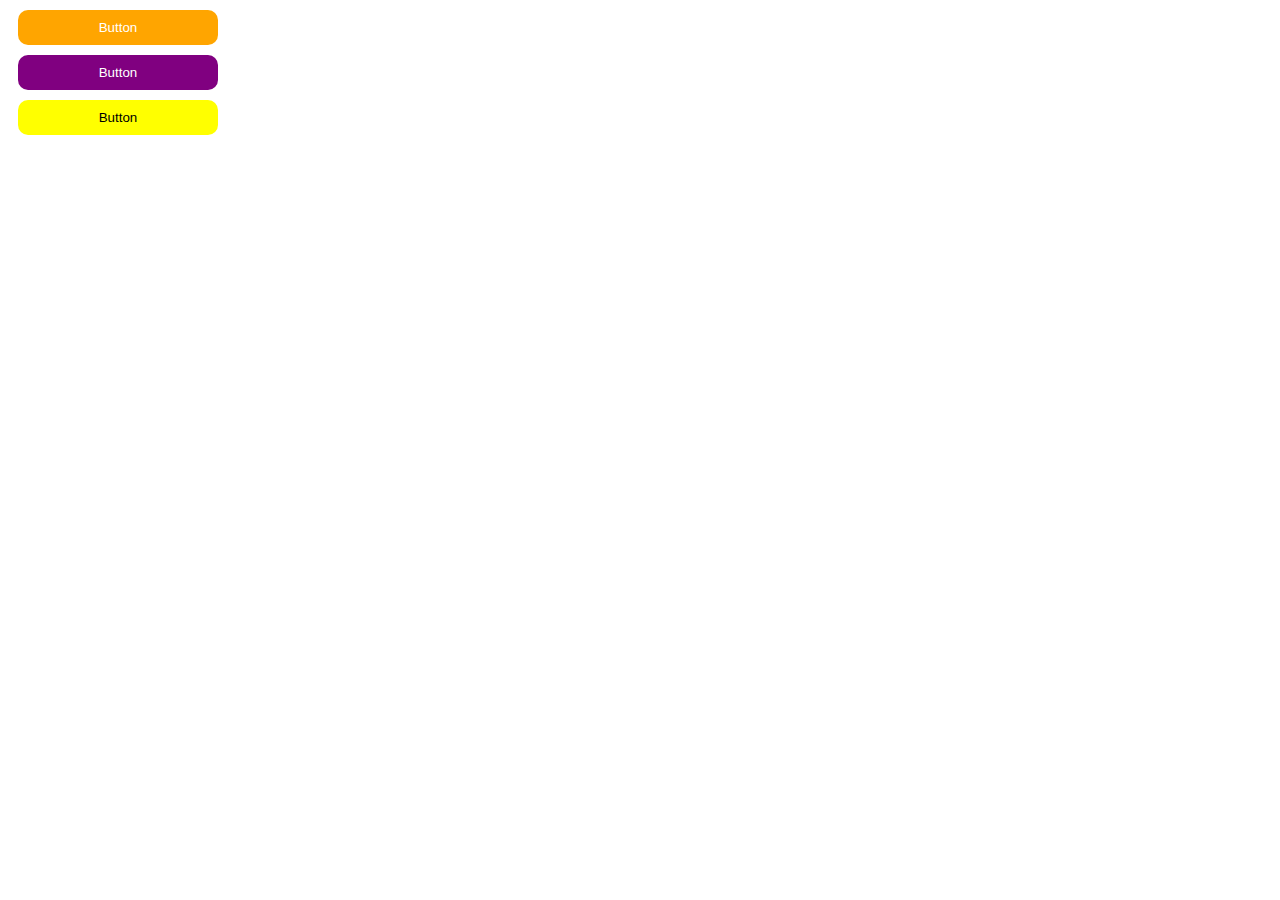
<file: Estudo-sass/Modulo-scss/index.html>
<!DOCTYPE html>
<html lang="pt-br">
    <head>
        <meta charset="utf-8">
        <meta name="viewport" content="width=device-width">
        <title>Modulo Scss</title>
        <link rel="stylesheet" href="./assets/css/style.css"> 
    </head>

    <body>
        <button class="btn btn-laranja">Button</button>
        <button class="btn btn-roxo">Button</button>
        <button class="btn btn-amarelo">Button</button>
    </body>
</html>
</file>
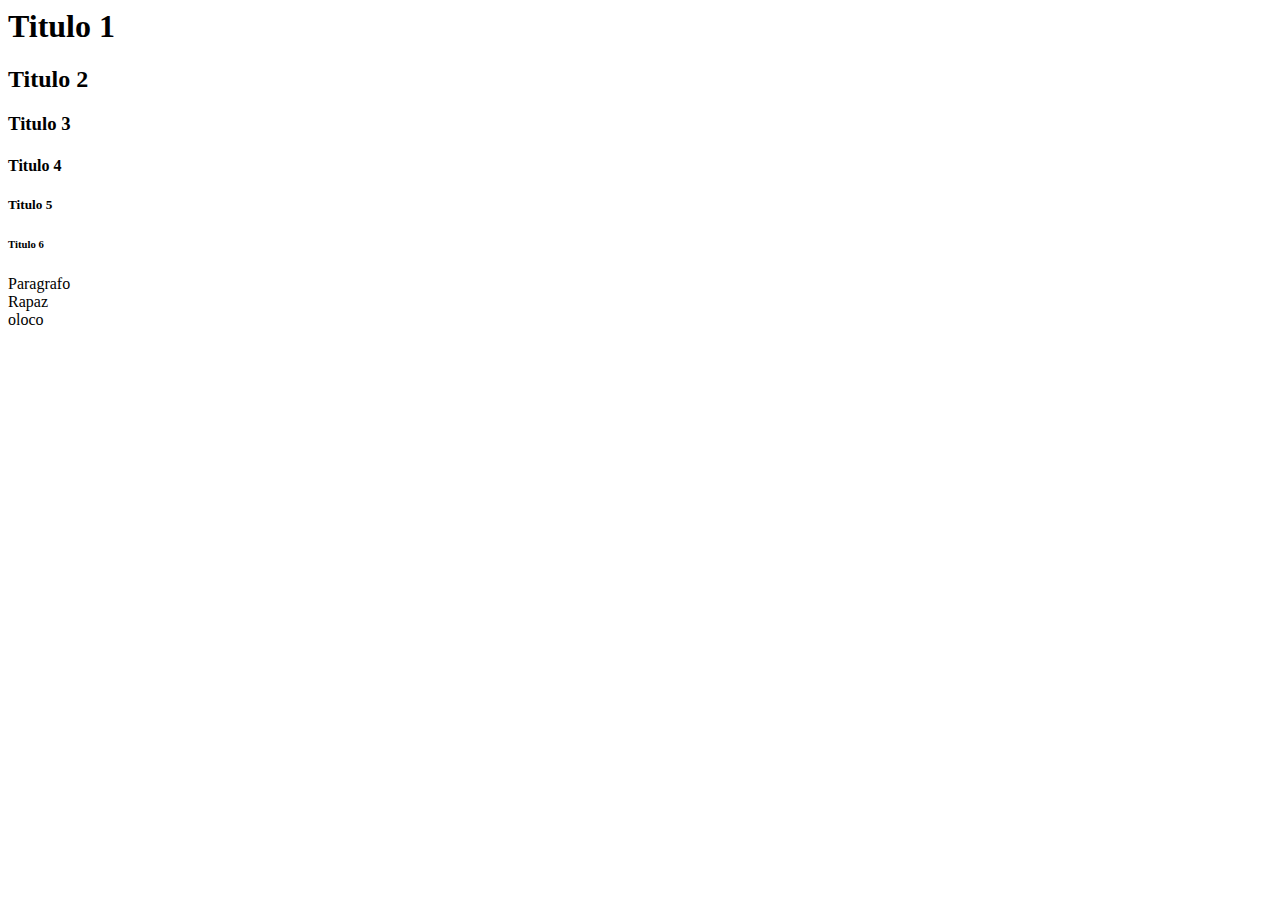
<file: Estudo-html/estudo-1.html>
<html>
    <head>
        <title>Titulo, paragrafo e quebra de linha</title>
    </head>
    
    <body>
        <h1>Titulo 1</h1>
        <h2>Titulo 2</h2>
        <h3>Titulo 3</h3>
        <h4>Titulo 4</h4>
        <h5>Titulo 5</h5>
        <h6>Titulo 6</h6>

        <p>
            Paragrafo
            <br>
            Rapaz
            <br>
            oloco
        </p>

    </body>
</html>
</file>
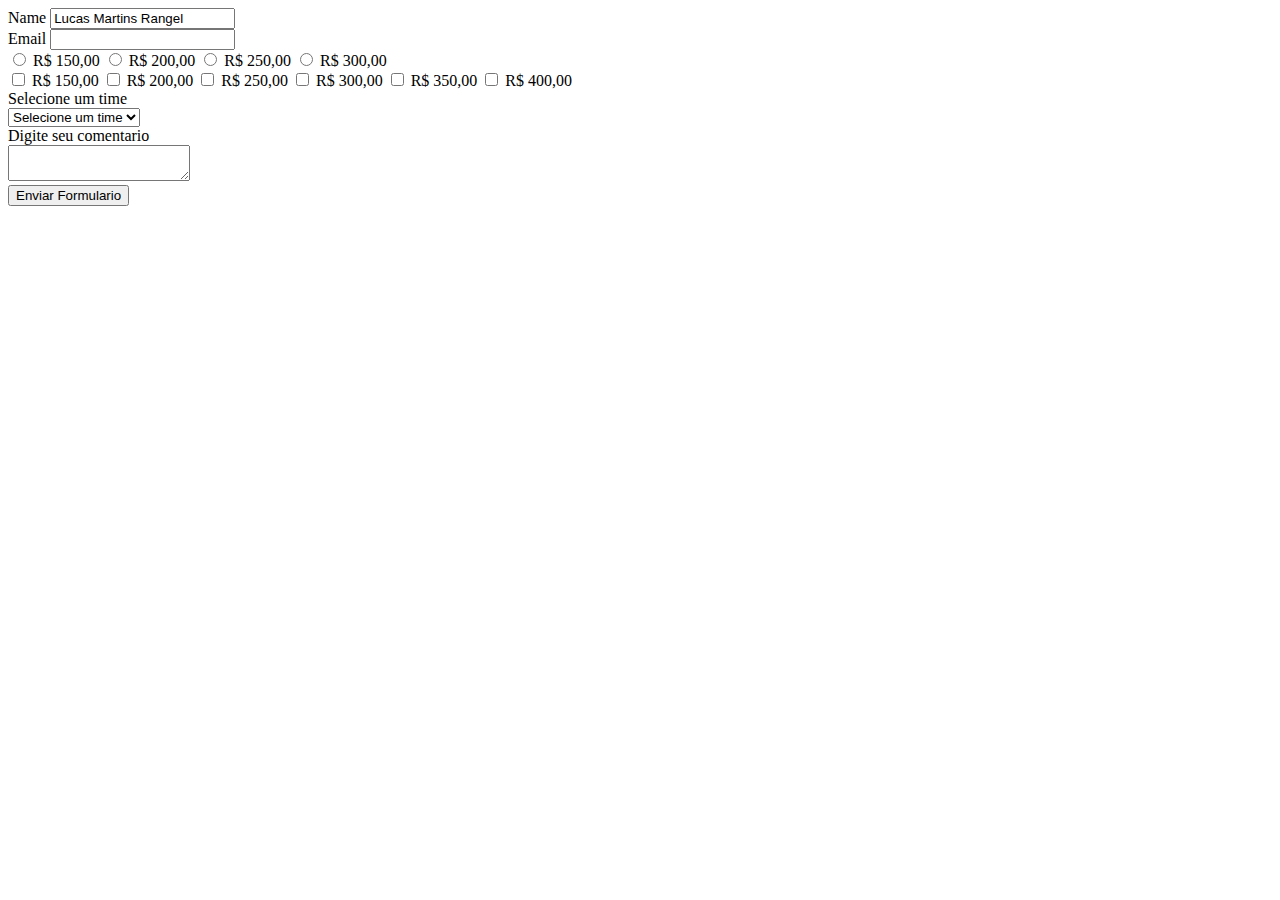
<file: Estudo-html/form.html>
<!DOCTYPE html>
<html lang="pt-br">
  <head>
    <meta charset="UTF-8" />
    <title>Aula de Form</title>
  </head>

  <body>
    <form>
      <div>
        <label for="name"
          >Name
          <input type="text" id="name" value="Lucas Martins Rangel" />
        </label>
      </div>

      <div>
        <label for="email"
          >Email
          <input type="email" id="email" required />
        </label>
      </div>

      <div>
        <label>
          <input type="radio" name="preco" value="150" /> R$ 150,00
        </label>

        <label>
          <input type="radio" name="preco" value="200" /> R$ 200,00
        </label>

        <label>
          <input type="radio" name="preco" value="250" /> R$ 250,00
        </label>

        <label>
          <input type="radio" name="preco" value="300" /> R$ 300,00
        </label>
      </div>

      <div>
        <input type="checkbox" name="variosprecos" value="150" /> R$ 150,00
        <input type="checkbox" name="variosprecos" value="200" /> R$ 200,00
        <input type="checkbox" name="variosprecos" value="250" /> R$ 250,00
        <input type="checkbox" name="variosprecos" value="300" /> R$ 300,00
        <input type="checkbox" name="variosprecos" value="350" /> R$ 350,00
        <input type="checkbox" name="variosprecos" value="400" /> R$ 400,00
      </div>

      <div>
        <label>
          Selecione um time <br />
          <select>
            <option value="" selected>Selecione um time</option>
            <option value="Palmeiras">Palmeiras</option>
            <option value="São Paulo">São Paulo</option>
            <option value="Santos">Santos</option>
            <option value="Corintias">Corintias</option>
          </select>
        </label>
      </div>

      <div>
        <label
          >Digite seu comentario <br>
          <textarea></textarea>
        </label>
      </div>

      <button>Enviar Formulario</button>
    </form>
  </body>
</html>
</file>
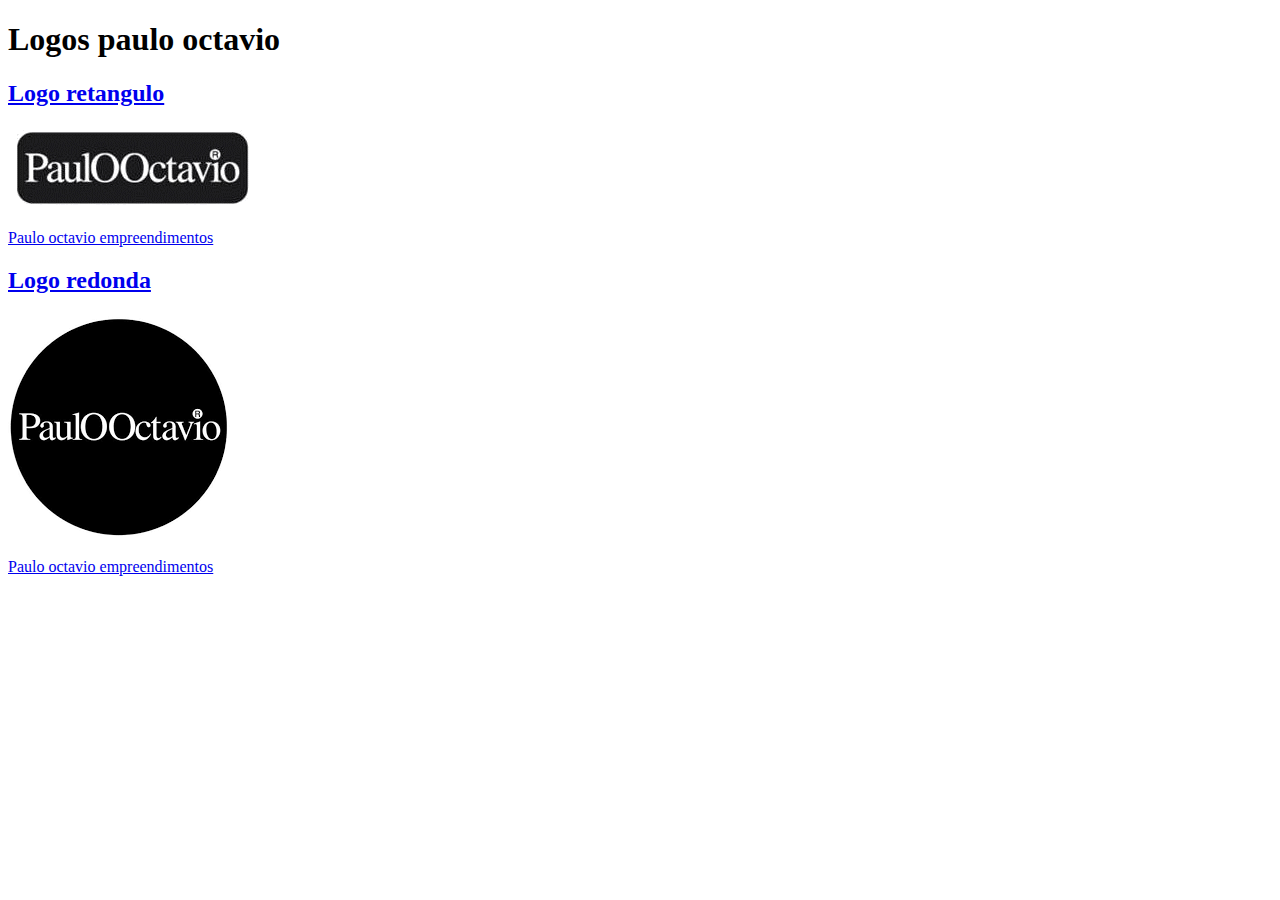
<file: Estudo-html/imagem.html>
<!DOCTYPE html>
<html lang="pt-br">
  <head>
    <meta charset="UTF-8" />
    <title>Imagem</title>
  </head>
  <body>
    <h1>Logos paulo octavio</h1>

    <a href="#">
      <h2>Logo retangulo</h2>
      <img src="Imagens/Grupo_PauloOctávio_Logopo.png" alt="Logo retangulo" />
      <p>Paulo octavio empreendimentos</p>
    </a>

    <a href="#">
      <h2>Logo redonda</h2>
      <img src="Imagens/images.png" alt="Logo redonda" />
      <p>Paulo octavio empreendimentos</p>
    </a>
    
  </body>
</html>
</file>
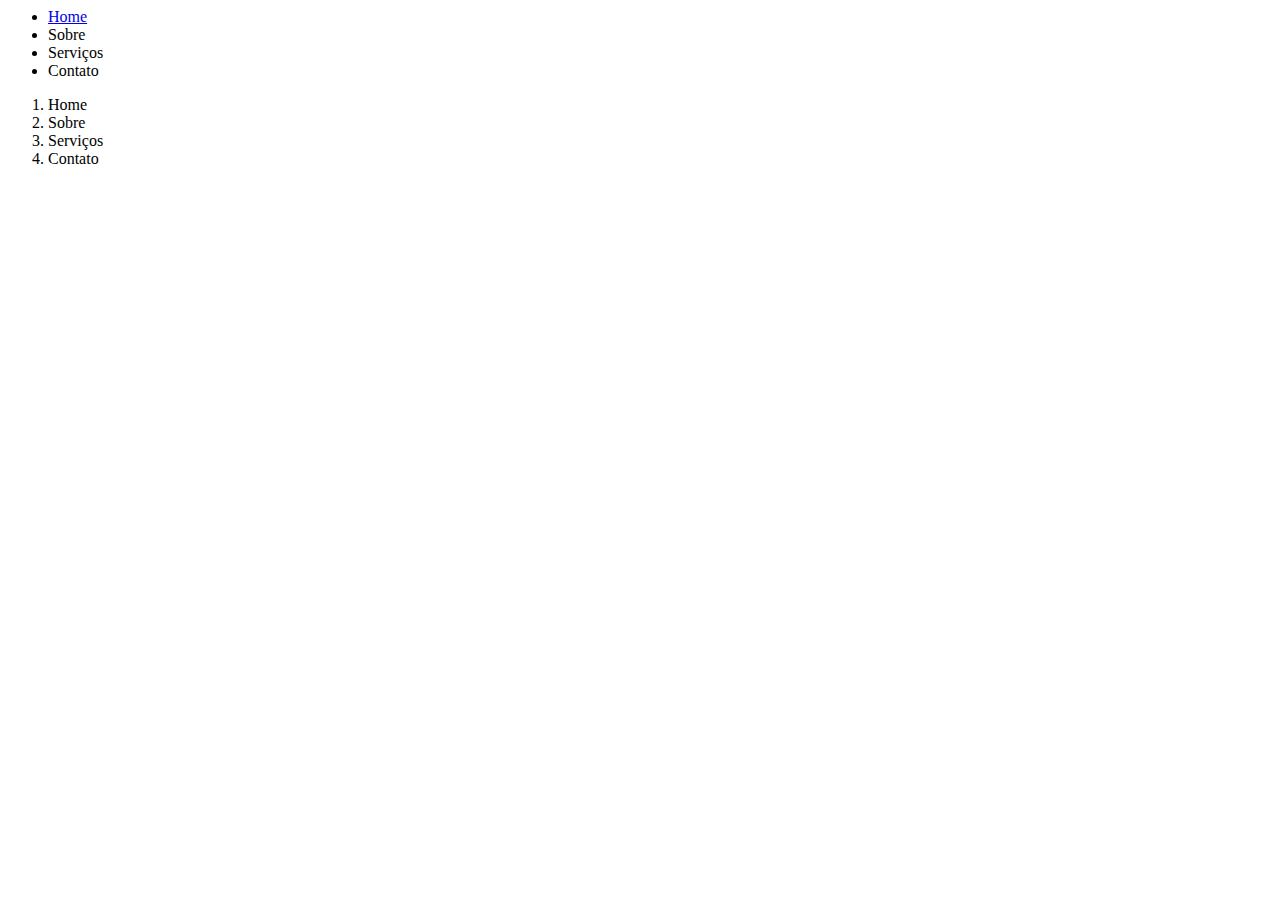
<file: Estudo-html/Listagem_Links.html>
<head>
  <title>Listagem e links</title>
</head>

<body>
  <nav>
    <ul>
      <li>
        <a href="home.html"> Home </a>
      </li>
      <li>Sobre</li>
      <li>Serviços</li>
      <li>Contato</li>
    </ul>
  </nav>

  <nav>
    <ol>
      <li>Home</li>
      <li>Sobre</li>
      <li>Serviços</li>
      <li>Contato</li>
    </ol>
  </nav>
</body>
</file>
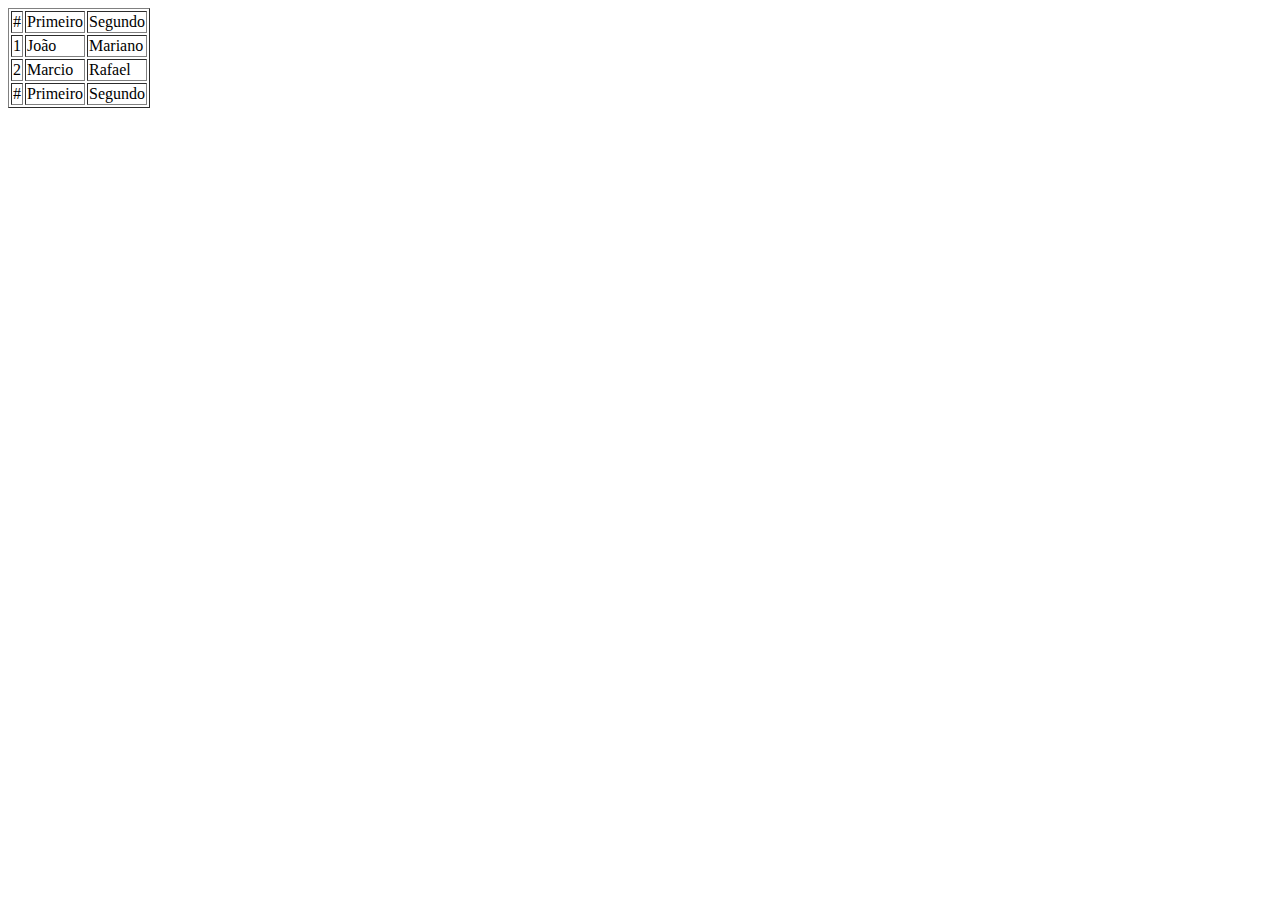
<file: Estudo-html/tabelas.html>
<!DOCTYPE html>
<html lang="pt-br">
    <head>
        <meta charset="UTF-8">
        <title>Aula de Tabelas</title>
    </head>

    <body>
        
        <table border="1">
            <thead>
                <td>#</td>
                <td>Primeiro</td>
                <td>Segundo</td>
            </thead>
            
            <tbody>
            <tr>
                <td>1</td>
                <td>João</td>
                <td>Mariano</td>
            </tr>

            <tr>
                <td>2</td>
                <td>Marcio</td>
                <td>Rafael</td>
            </tr>
        </tbody>

        <tfoot>
            <td>#</td>
            <td>Primeiro</td>
            <td>Segundo</td>
        </tfoot>

        </table>

    </body>
</html>
</file>
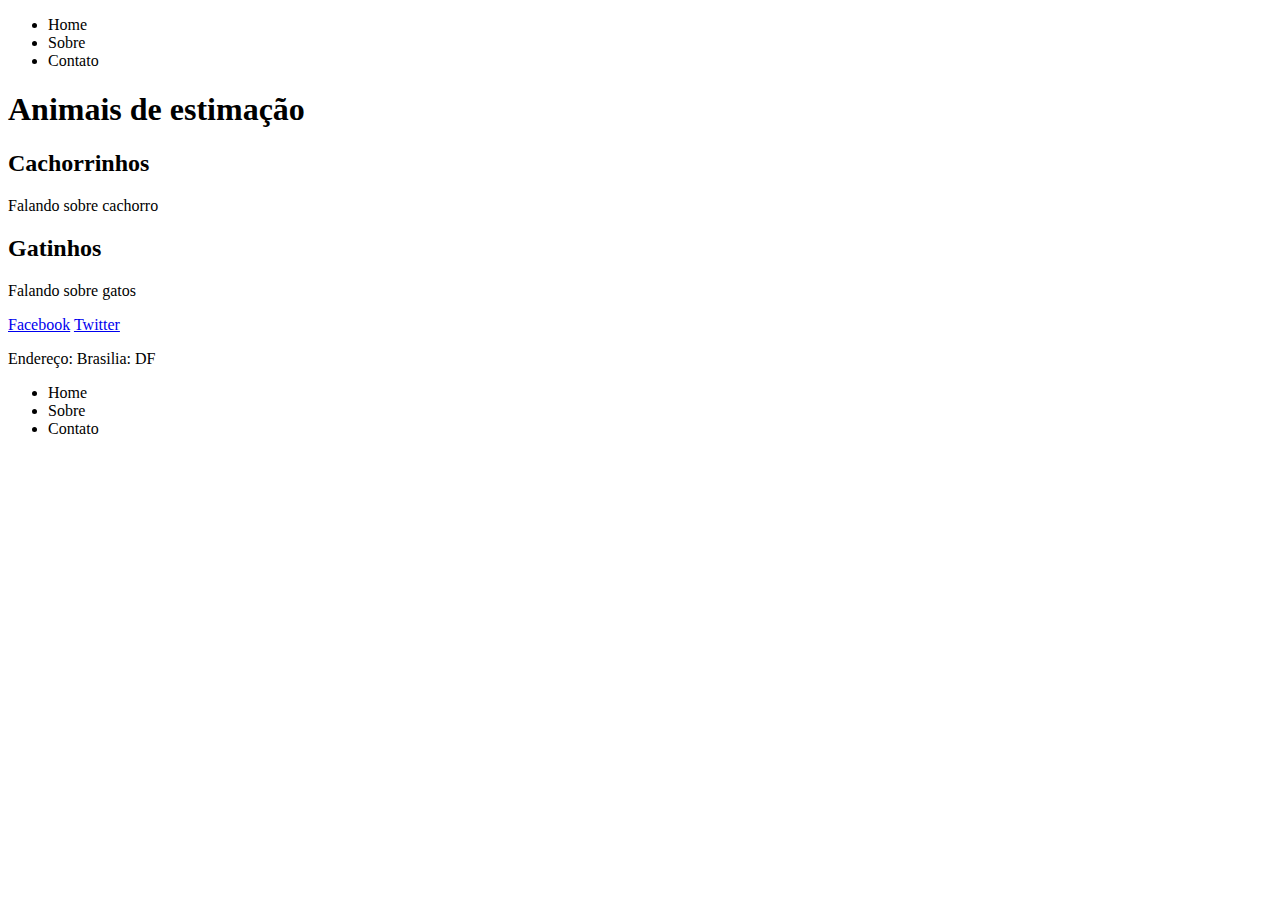
<file: Estudo-html/tagsEstruturais.html>
<!DOCTYPE html>
<html lang="pt-br">
  <head>
    <meta charset="utf-8" />
    <title>Tags Estruturais</title>
  </head>
  <body>
    <header>
      <nav>
        <ul>
          <li>Home</li>
          <li>Sobre</li>
          <li>Contato</li>
        </ul>
      </nav>
    </header>

    <main>
        <article>
            <h1>Animais de estimação</h1>
            <section>
                <h2>Cachorrinhos</h2>
                <p>Falando sobre cachorro</p>
            </section>

            <section>
                <h2>Gatinhos</h2>
                <p>Falando sobre gatos</p>
            </section>
        </article>

        <aside>
            <a href="https://facebook.com.br">Facebook</a>
            <a href="https://twitter.com">Twitter</a>

        </aside>
    </main>

    <footer>
      <p>Endereço: Brasilia: DF</p>
      <ul>
        <li>Home</li>
        <li>Sobre</li>
        <li>Contato</li>
      </ul>
    </footer>
  </body>
</html>
</file>
<file: Estudo-sass/Modulo-scss/assets/css/style.css>
.btn{width:200px;padding:10px 0;background:none;border:0;border-radius:10px;display:block;margin:10px}.btn.btn-laranja{background:orange;color:#fff}.btn.btn-laranja:hover{background:gray}.btn.btn-roxo{background:purple;color:#fff}.btn.btn-roxo:hover{background:#404040}.btn.btn-amarelo{background:#ff0;color:#000}.btn.btn-amarelo:hover{background:gray}/*# sourceMappingURL=style.css.map */
</file>
